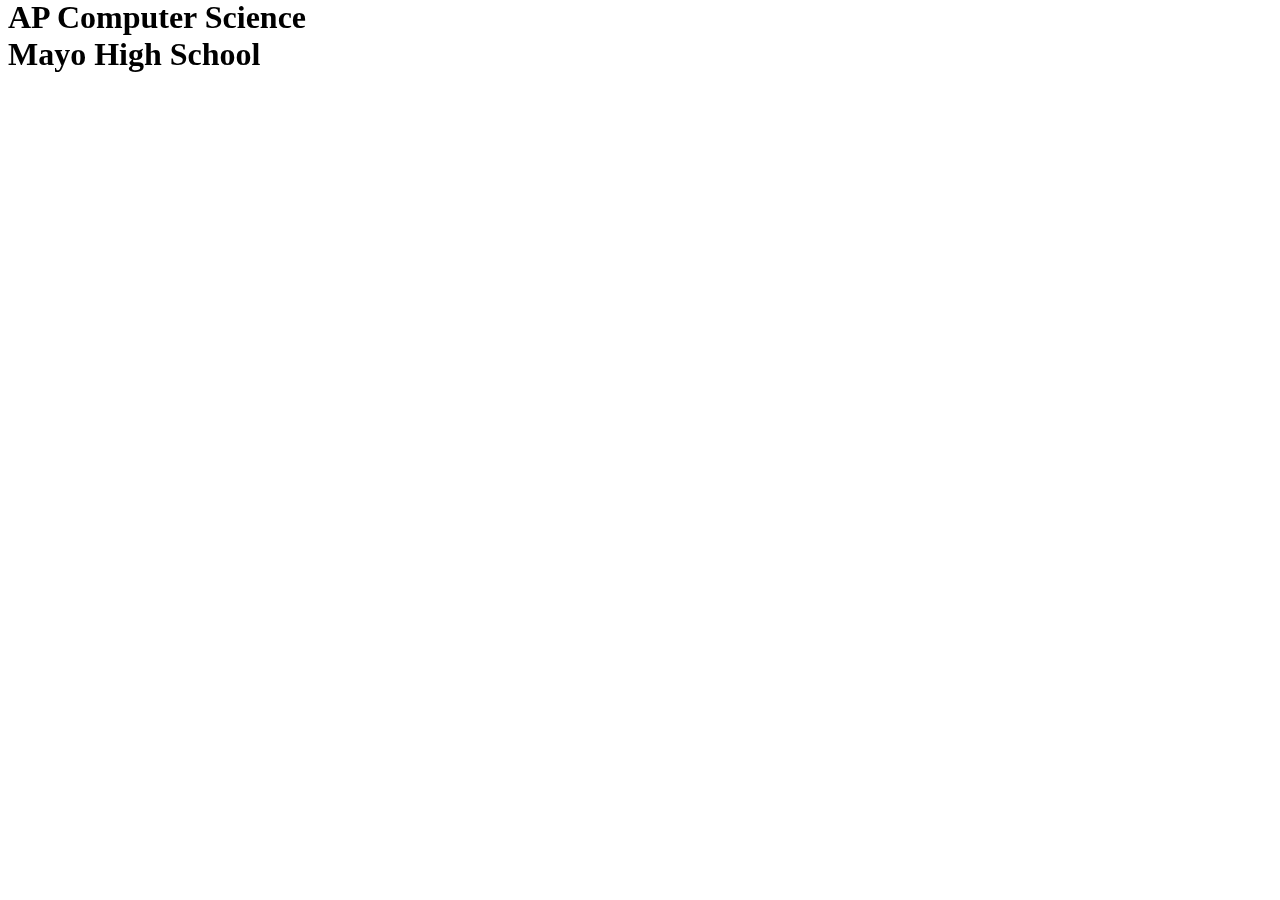
<file: TestingWebsite/htdocs/index.html>
<!DOCTYPE html>
<html lang="en">

<head>
    <link rel="stylesheet" href="css/styles.css">
    <script type="JavaScript" src="js/functions.js"></script>
    <title>APComp Testing</title>
</head>

<body>
    <div class="header">
        <h1>AP Computer Science</br>Mayo High School</h1>
    </div>

    
</body>
</html>
</file>
<file: TestingWebsite/htdocs/css/styles.css>
.header {
    padding: -15px;
    text-align: left;
    position: fixed;
    margin-top: -30px;
}
</file>
